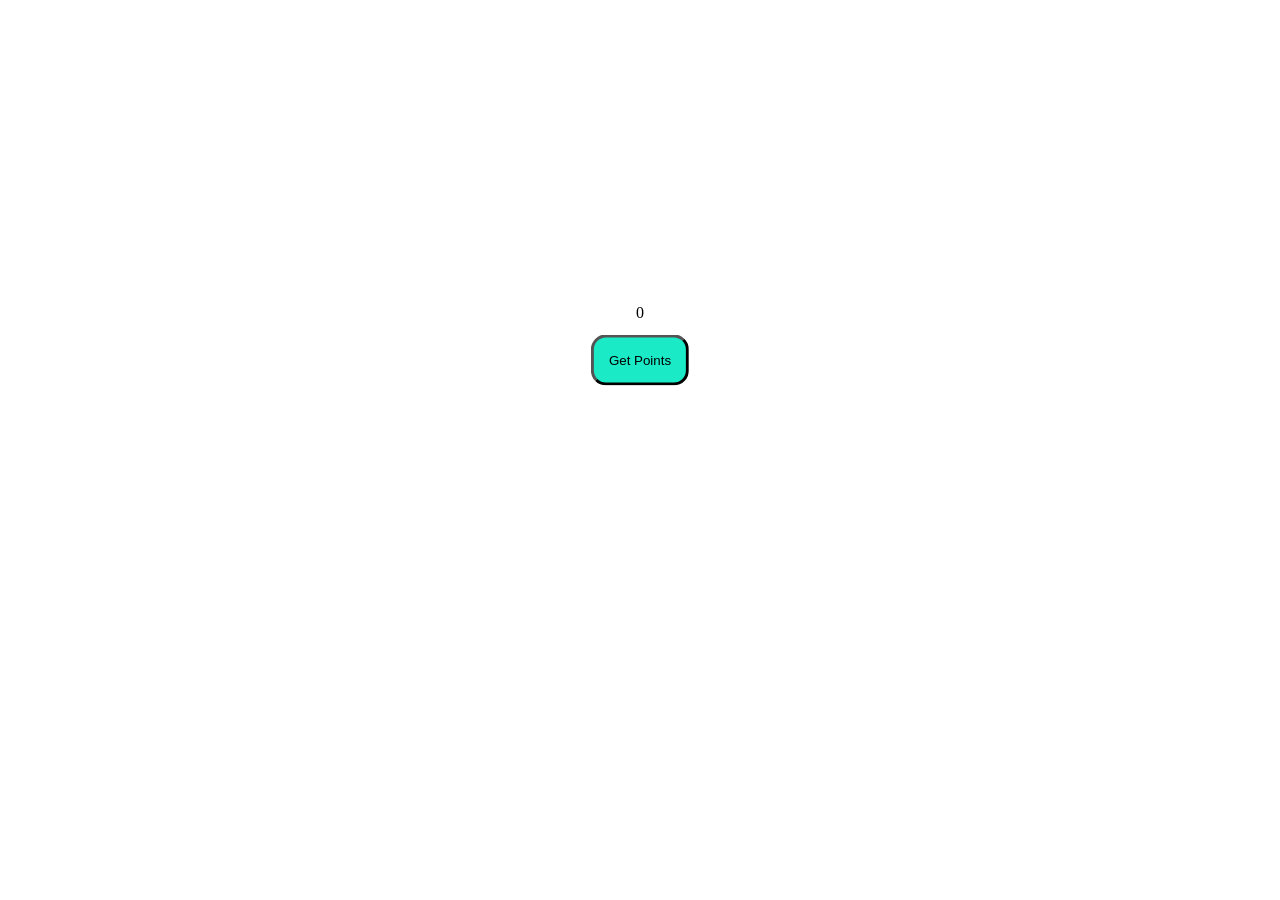
<file: simple-clicker/index.html>
<!DOCTYPE html>
<html lang="en">
<head>
    <meta charset="UTF-8">
    <meta name="viewport" content="width=device-width, initial-scale=1.0">
    <link href="style.css" rel="stylesheet" type="text/css">
    <script src="script.js" ></script>
    <title>Idle</title>
</head>
<body>
    <p id="points">0</p>
    <button onclick="addPoints()" class="pointsButton">Get Points</button>
</body>
</html>
</file>
<file: simple-clicker/style.css>
.pointsButton {
    background-color: rgb(27, 234, 199);
    position: absolute;
    top: 40%;
    left: 50%;
    transform: translate(-50%, -50%);
    padding: 15px;
    border-radius: 15px;
    border-color: black;
    border-width: 3px;
}

#points {
    position: absolute;
    top: 33%;
    left: 50%;
    transform: translate(-50%, -50%);
}
</file>
